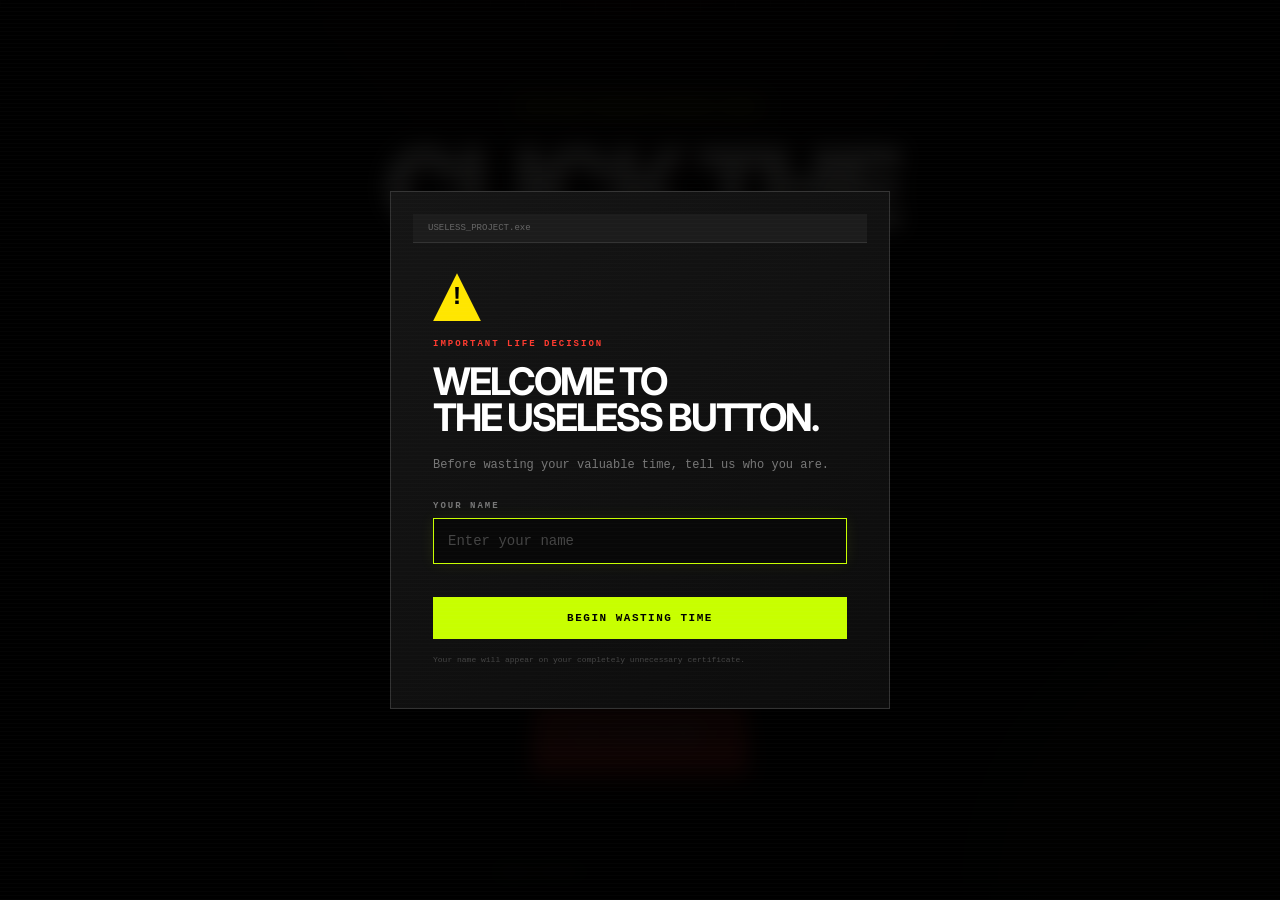
<file: index.html>
<!DOCTYPE html>
<html lang="en">

<head>

    <meta charset="UTF-8">

    <meta
        name="viewport"
        content="width=device-width, initial-scale=1.0"
    >

    <meta
        name="description"
        content="The Useless Button - click it, waste time, get a certificate."
    >

    <title>The Useless Button</title>


    <!-- =========================================
         GOOGLE FONTS
    ========================================== -->

    <link
        rel="preconnect"
        href="https://fonts.googleapis.com"
    >

    <link
        rel="preconnect"
        href="https://fonts.gstatic.com"
        crossorigin
    >

    <link
        href="https://fonts.googleapis.com/css2?family=Cormorant+Garamond:ital,wght@0,400;0,500;0,600;1,400;1,500;1,600&family=Inter:wght@400;500;600;700;800&display=swap"
        rel="stylesheet"
    >


    <!-- =========================================
         CSS
    ========================================== -->

    <link
        rel="stylesheet"
        href="style.css"
    >

</head>


<body>


    <!-- =====================================================
         NAME POPUP
    ====================================================== -->

    <div
        id="nameOverlay"
        class="name-overlay"
    >

        <div class="name-box">


            <!-- Warning Icon -->

            <div class="warning-icon">
                !
            </div>


            <!-- Eyebrow -->

            <div class="name-eyebrow">
                IMPORTANT LIFE DECISION
            </div>


            <!-- Heading -->

            <h1>
                Welcome to<br>
                The Useless Button.
            </h1>


            <!-- Description -->

            <p class="name-description">
                Before wasting your valuable time,
                tell us who you are.
            </p>


            <!-- Name Label -->

            <label for="nameInput">
                YOUR NAME
            </label>


            <!-- Name Input -->

            <input
                type="text"
                id="nameInput"
                placeholder="Enter your name"
                autocomplete="off"
                maxlength="50"
            >


            <!-- Error -->

            <div
                id="nameError"
                class="name-error"
                aria-live="polite"
            ></div>


            <!-- Begin Button -->

            <button
                type="button"
                id="beginButton"
            >
                BEGIN WASTING TIME
            </button>


            <!-- Fine Print -->

            <p class="fine-print">
                Your name will appear on your
                completely unnecessary certificate.
            </p>

        </div>

    </div>



    <!-- =====================================================
         MAIN PAGE
    ====================================================== -->

    <main class="container">

        <div class="content">


            <!-- Eyebrow -->

            <div class="eyebrow">
                THE MOST USELESS PROJECT EVER
            </div>


            <!-- Main Heading -->

            <h1>
                Click the<br>
                Button.
            </h1>


            <!-- Subtitle -->

            <p class="subtitle">
                There is absolutely no reason to do this.
            </p>



            <!-- =================================================
                 TIMER
            ================================================== -->

            <div class="timer-container">

                <span class="timer-label">
                    TIME WASTED
                </span>


                <div id="timer">
                    00:00:00
                </div>

            </div>



            <!-- =================================================
                 MAIN RED BUTTON
            ================================================== -->

            <button
                type="button"
                id="mainButton"
            >
                CLICK ME
            </button>



            <!-- =================================================
                 CLICK COUNTER
            ================================================== -->

            <div class="counter-container">

                <span class="counter-label">
                    TIMES CLICKED
                </span>


                <div id="counter">
                    0
                </div>

            </div>



            <!-- =================================================
                 STOP BUTTON
            ================================================== -->

            <button
                type="button"
                id="stopButton"
            >
                STOP
            </button>



            <!-- =================================================
                 STATUS
            ================================================== -->

            <div
                id="status"
                aria-live="polite"
            >
                Your journey begins here.
            </div>

        </div>



        <!-- =================================================
             FOOTER
        ================================================== -->

        <footer>
            Made for absolutely no reason.
        </footer>

    </main>



    <!-- =====================================================
         CERTIFICATE GENERATION LOADING SCREEN
    ====================================================== -->

    <div
        id="loadingOverlay"
        class="overlay hidden"
        aria-hidden="true"
    >

        <div class="loading-box">


            <!-- Spinner -->

            <div
                class="spinner"
                aria-hidden="true"
            ></div>


            <!-- Heading -->

            <h2>
                Generating Certificate
            </h2>


            <!-- Loading Message -->

            <p
                id="loadingText"
                aria-live="polite"
            >
                Analyzing your life choices...
            </p>


            <!-- Progress Bar -->

            <div class="loading-bar">

                <div
                    id="loadingProgress"
                    role="progressbar"
                    aria-valuemin="0"
                    aria-valuemax="100"
                    aria-valuenow="0"
                ></div>

            </div>

        </div>

    </div>



    <!-- =====================================================
         CERTIFICATE OVERLAY
    ====================================================== -->

    <div
        id="certificateOverlay"
        class="overlay hidden"
        aria-hidden="true"
    >

        <div
            class="certificate-window"
            role="dialog"
            aria-modal="true"
            aria-label="Useless Button Certificate"
        >


            <!-- =================================================
                 CERTIFICATE
            ================================================== -->

            <div class="certificate">

                <div class="certificate-border">


                    <!-- Certificate Type -->

                    <div class="certificate-small">
                        OFFICIAL CERTIFICATE OF
                    </div>


                    <!-- Organization -->

                    <div class="institute">
                        The Institute of Pointless Achievements
                    </div>


                    <!-- Divider -->

                    <div class="divider"></div>



                    <!-- =================================================
                         CONGRATULATIONS
                    ================================================== -->

                    <div class="congratulations">
                        Congratulations
                    </div>



                    <!-- Intro -->

                    <div class="certificate-text">
                        This prestigious certificate is awarded to
                    </div>



                    <!-- =================================================
                         USER NAME
                    ================================================== -->

                    <div
                        id="certificateName"
                        class="certificate-name"
                    >
                        Your Name
                    </div>



                    <!-- Click Text -->

                    <div class="certificate-text">
                        for successfully clicking the button
                    </div>



                    <!-- =================================================
                         CLICK NUMBER
                    ================================================== -->

                    <div
                        id="certificateClicks"
                        class="big-number"
                    >
                        0
                    </div>



                    <!-- Time Text -->

                    <div class="certificate-text">
                        times and wasting
                    </div>



                    <!-- =================================================
                         TIME NUMBER
                    ================================================== -->

                    <div
                        id="certificateTime"
                        class="big-number time-number"
                    >
                        0
                    </div>



                    <!-- Seconds -->

                    <div class="certificate-text">
                        seconds of their life.
                    </div>



                    <!-- =================================================
                         USELESS SEAL
                    ================================================== -->

                    <div class="seal">

                        <span>
                            USELESS
                        </span>

                        <small>
                            VERIFIED
                        </small>

                    </div>



                    <!-- =================================================
                         DATE
                    ================================================== -->

                    <div
                        id="certificateDate"
                        class="certificate-date"
                    >
                        Issued today
                    </div>



                    <!-- =================================================
                         CERTIFICATE ID
                    ================================================== -->

                    <div
                        id="certificateId"
                        class="certificate-id"
                    >
                        CERTIFICATE ID: BTN-000000
                    </div>

                </div>

            </div>



            <!-- =================================================
                 CERTIFICATE BUTTONS
            ================================================== -->

            <div class="certificate-bottom-actions">


                <!-- PRINT -->

                <button
                    type="button"
                    id="printCertificate"
                    class="certificate-action-button"
                    title="Print certificate"
                >
                    🖨 Print
                </button>


                <!-- CLOSE -->

                <button
                    type="button"
                    id="closeCertificateBottom"
                    class="certificate-action-button"
                    title="Close certificate"
                >
                    Close
                </button>

            </div>

        </div>

    </div>



    <!-- =====================================================
         JAVASCRIPT
    ====================================================== -->

    <script src="script.js"></script>

</body>

</html>
</file>
<file: style.css>
* {
    box-sizing: border-box;
    margin: 0;
    padding: 0;
}

:root {
    --black: #080808;
    --near-black: #0d0d0d;
    --panel: #111111;
    --panel-2: #151515;

    --white: #f5f5f0;
    --muted: #777;

    --red: #ff3b30;
    --red-dark: #b91c1c;

    --lime: #c8ff00;
    --cyan: #00f0ff;
    --yellow: #ffe600;
    --purple: #a855f7;

    --border: #292929;

    --terminal-green: #7cff6b;

    --grid: rgba(255, 255, 255, 0.035);

    --mono: "Courier New", Courier, monospace;
    --sans: "Inter", Arial, sans-serif;
}


/* =========================================================
   BODY
========================================================= */

body {
    min-height: 100vh;

    background:
        radial-gradient(
            circle at 50% -20%,
            rgba(255, 59, 48, 0.12),
            transparent 35%
        ),
        radial-gradient(
            circle at 100% 100%,
            rgba(200, 255, 0, 0.06),
            transparent 30%
        ),
        var(--black);

    color: var(--white);

    font-family: var(--sans);

    overflow-x: hidden;
}


/* =========================================================
   BACKGROUND GRID
========================================================= */

body::before {
    content: "";

    position: fixed;

    inset: 0;

    pointer-events: none;

    z-index: 0;

    background-image:
        linear-gradient(
            var(--grid) 1px,
            transparent 1px
        ),
        linear-gradient(
            90deg,
            var(--grid) 1px,
            transparent 1px
        );

    background-size: 35px 35px;

    mask-image:
        linear-gradient(
            to bottom,
            black,
            transparent 90%
        );
}


/* =========================================================
   SCANLINES
========================================================= */

body::after {
    content: "";

    position: fixed;

    inset: 0;

    pointer-events: none;

    z-index: 9998;

    opacity: 0.035;

    background:
        repeating-linear-gradient(
            to bottom,
            transparent 0,
            transparent 3px,
            #fff 4px
        );
}


/* =========================================================
   MAIN PAGE
========================================================= */

.container {
    position: relative;

    z-index: 1;

    min-height: 100vh;

    display: flex;

    flex-direction: column;

    align-items: center;

    justify-content: center;

    text-align: center;

    padding: 40px 20px 80px;
}


.content {
    width: 100%;

    max-width: 720px;

    display: flex;

    flex-direction: column;

    align-items: center;
}


/* =========================================================
   EYEBROW
========================================================= */

.eyebrow {
    display: inline-block;

    color: var(--lime);

    border: 1px solid
        rgba(200, 255, 0, 0.35);

    background:
        rgba(200, 255, 0, 0.05);

    padding: 7px 12px;

    margin-bottom: 22px;

    font-family: var(--mono);

    font-size: 10px;

    font-weight: 700;

    letter-spacing: 2px;

    text-transform: uppercase;
}


/* =========================================================
   MAIN HEADING
========================================================= */

.content h1 {
    font-family: var(--sans);

    font-size:
        clamp(
            58px,
            11vw,
            110px
        );

    font-weight: 900;

    line-height: 0.82;

    letter-spacing: -7px;

    text-transform: uppercase;

    margin-bottom: 25px;

    color: var(--white);

    text-shadow:
        5px 5px 0
        rgba(255, 59, 48, 0.15);
}


/* =========================================================
   SUBTITLE
========================================================= */

.subtitle {
    color: #888;

    font-family: var(--mono);

    font-size: 13px;

    margin-bottom: 30px;
}


.subtitle::before {
    content: "> ";

    color: var(--terminal-green);
}


/* =========================================================
   TIMER
   DIRECTLY ABOVE THE BUTTON
========================================================= */

.timer-container {
    position: relative;

    width: 245px;

    margin-bottom: 22px;

    padding: 13px 18px 14px;

    background:
        linear-gradient(
            145deg,
            #151515,
            #0b0b0b
        );

    border: 1px solid #292929;

    border-top: 2px solid var(--cyan);

    box-shadow:
        0 8px 25px
        rgba(0, 0, 0, 0.35);

    text-align: center;

    order: 0;
}


/* Small top status */

.timer-container::before {
    content: "●  LIVE SYSTEM METRIC";

    display: block;

    margin-bottom: 7px;

    color: var(--cyan);

    font-family: var(--mono);

    font-size: 8px;

    font-weight: 700;

    letter-spacing: 1.5px;
}


/* Decorative ID */

.timer-container::after {
    content: "SYS_001";

    position: absolute;

    top: 7px;

    right: 9px;

    color: #333;

    font-family: var(--mono);

    font-size: 6px;
}


/* Timer label */

.timer-label {
    display: block;

    margin-bottom: 4px;

    color: #666;

    font-family: var(--mono);

    font-size: 8px;

    font-weight: 700;

    letter-spacing: 2px;

    text-transform: uppercase;
}


/* Actual timer */

#timer {
    color: var(--cyan);

    font-family: var(--mono);

    font-size: 29px;

    font-weight: 700;

    line-height: 1;

    letter-spacing: 1px;

    font-variant-numeric: tabular-nums;

    text-shadow:
        0 0 12px
        rgba(0, 240, 255, 0.35);
}


/* =========================================================
   MAIN BUTTON
   DIRECTLY BELOW TIMER
========================================================= */

#mainButton {
    position: relative;

    order: 1;

    border: 2px solid var(--red);

    background:
        linear-gradient(
            135deg,
            #ff4b40,
            var(--red)
        );

    color: white;

    padding: 21px 45px;

    font-family: var(--sans);

    font-size: 15px;

    font-weight: 900;

    letter-spacing: 2px;

    text-transform: uppercase;

    cursor: pointer;

    border-radius: 2px;

    box-shadow:
        0 0 0 1px #000,
        0 9px 0 var(--red-dark),
        0 18px 35px
        rgba(255, 59, 48, 0.18);

    transition:
        transform 0.08s,
        box-shadow 0.08s,
        filter 0.2s;
}


#mainButton::before {
    content: "⚠";

    margin-right: 10px;
}


#mainButton:hover {
    filter: brightness(1.15);

    box-shadow:
        0 0 25px
        rgba(255, 59, 48, 0.25),
        0 9px 0 var(--red-dark);
}


#mainButton:active {
    transform: translateY(7px);

    box-shadow:
        0 2px 0 var(--red-dark);
}


#mainButton:disabled {
    opacity: 0.35;

    cursor: not-allowed;

    filter: grayscale(1);
}


/* =========================================================
   COUNTER
========================================================= */

.counter-container {
    margin-top: 35px;

    margin-bottom: 20px;
}


#counter {
    color: var(--lime);

    font-family: var(--mono);

    font-size: 38px;

    font-weight: 700;

    text-shadow:
        0 0 15px
        rgba(200, 255, 0, 0.2);
}


/* =========================================================
   STOP BUTTON
========================================================= */

#stopButton {
    border: 1px solid #444;

    background: transparent;

    color: #aaa;

    padding: 10px 26px;

    font-family: var(--mono);

    font-size: 10px;

    font-weight: 700;

    letter-spacing: 2px;

    text-transform: uppercase;

    cursor: pointer;

    border-radius: 2px;

    transition: 0.2s;
}


#stopButton::before {
    content: "■ ";

    color: var(--red);
}


#stopButton:hover {
    background: #171717;

    color: white;

    border-color: #777;
}


#stopButton:disabled {
    opacity: 0.3;

    cursor: not-allowed;
}


/* =========================================================
   STATUS
========================================================= */

#status {
    min-height: 22px;

    margin-top: 25px;

    color: var(--terminal-green);

    font-family: var(--mono);

    font-size: 11px;
}


#status::before {
    content: "[SYSTEM] ";

    color: #555;
}


/* =========================================================
   FOOTER
========================================================= */

footer {
    position: absolute;

    bottom: 22px;

    color: #444;

    font-family: var(--mono);

    font-size: 9px;

    letter-spacing: 1px;

    text-transform: uppercase;
}


footer::before {
    content: "BUILD STATUS: ";

    color: var(--terminal-green);
}


/* =========================================================
   NAME POPUP
========================================================= */

.name-overlay {
    position: fixed;

    inset: 0;

    z-index: 1000;

    display: flex;

    align-items: center;

    justify-content: center;

    padding: 20px;

    background:
        rgba(0, 0, 0, 0.92);

    backdrop-filter: blur(10px);
}


.name-box {
    position: relative;

    width: 100%;

    max-width: 500px;

    background:
        linear-gradient(
            145deg,
            #151515,
            #0c0c0c
        );

    border: 1px solid #333;

    padding: 42px;

    text-align: left;

    box-shadow:
        0 30px 100px
        rgba(0, 0, 0, 0.8);
}


.name-box::before {
    content: "USELESS_PROJECT.exe";

    display: block;

    margin: -20px -20px 30px;

    padding: 9px 15px;

    background: #1c1c1c;

    border-bottom: 1px solid #333;

    color: #666;

    font-family: var(--mono);

    font-size: 9px;
}


.warning-icon {
    width: 48px;

    height: 48px;

    margin-bottom: 18px;

    display: flex;

    align-items: center;

    justify-content: center;

    background: var(--yellow);

    color: #000;

    font-family: var(--mono);

    font-size: 25px;

    font-weight: 900;

    clip-path:
        polygon(
            50% 0%,
            100% 100%,
            0% 100%
        );
}


.name-eyebrow {
    color: var(--red);

    font-family: var(--mono);

    font-size: 9px;

    font-weight: 700;

    letter-spacing: 2px;

    margin-bottom: 14px;
}


.name-box h1 {
    color: white;

    font-size: 38px;

    line-height: 0.95;

    letter-spacing: -2px;

    text-transform: uppercase;

    margin-bottom: 20px;
}


.name-description {
    color: #777;

    font-family: var(--mono);

    font-size: 12px;

    line-height: 1.7;

    margin-bottom: 25px;
}


.name-box label {
    display: block;

    color: #777;

    font-family: var(--mono);

    font-size: 9px;

    font-weight: 700;

    letter-spacing: 2px;

    margin-bottom: 7px;
}


#nameInput {
    width: 100%;

    padding: 14px;

    border: 1px solid #333;

    outline: none;

    background: #080808;

    color: white;

    font-family: var(--mono);

    font-size: 14px;

    margin-bottom: 7px;
}


#nameInput::placeholder {
    color: #444;
}


#nameInput:focus {
    border-color: var(--lime);

    box-shadow:
        0 0 15px
        rgba(200, 255, 0, 0.08);
}


#nameInput.input-error {
    border-color: var(--red);
}


.name-error {
    min-height: 18px;

    color: var(--red);

    font-family: var(--mono);

    font-size: 10px;
}


#beginButton {
    width: 100%;

    border: none;

    background: var(--lime);

    color: #000;

    padding: 15px;

    margin-top: 8px;

    font-family: var(--mono);

    font-size: 11px;

    font-weight: 900;

    letter-spacing: 1.5px;

    cursor: pointer;
}


#beginButton:hover {
    background: #dcff5c;
}


.fine-print {
    color: #444;

    font-family: var(--mono);

    font-size: 8px;

    line-height: 1.5;

    margin-top: 15px;
}


/* =========================================================
   GENERAL OVERLAY
========================================================= */

.overlay {
    position: fixed;

    inset: 0;

    z-index: 2000;

    display: flex;

    align-items: center;

    justify-content: center;

    padding: 20px;

    background:
        rgba(0, 0, 0, 0.9);

    backdrop-filter: blur(8px);
}


.hidden {
    display: none !important;
}


/* =========================================================
   LOADING
========================================================= */

.loading-box {
    width: 100%;

    max-width: 460px;

    background: #0d0d0d;

    border: 1px solid #333;

    padding: 40px;

    text-align: center;

    box-shadow:
        0 30px 100px
        rgba(0, 0, 0, 0.8);
}


.spinner {
    width: 45px;

    height: 45px;

    margin: 0 auto 25px;

    border: 3px solid #222;

    border-top-color: var(--lime);

    border-right-color: var(--red);

    border-radius: 50%;

    animation:
        spin 0.7s linear infinite;
}


@keyframes spin {
    to {
        transform: rotate(360deg);
    }
}


.loading-box h2 {
    color: white;

    font-family: var(--mono);

    font-size: 18px;

    text-transform: uppercase;

    margin-bottom: 12px;
}


.loading-box p {
    color: var(--terminal-green);

    font-family: var(--mono);

    font-size: 10px;

    min-height: 18px;
}


.loading-box p::before {
    content: "> ";
}


.loading-bar {
    height: 7px;

    background: #1d1d1d;

    border: 1px solid #333;

    margin-top: 25px;

    overflow: hidden;
}


#loadingProgress {
    height: 100%;

    width: 0;

    background:
        repeating-linear-gradient(
            45deg,
            var(--lime),
            var(--lime) 10px,
            #a9d900 10px,
            #a9d900 20px
        );

    transition:
        width 0.1s linear;
}


/* =========================================================
   CERTIFICATE WINDOW
========================================================= */

.certificate-window {
    width:
        min(
            800px,
            94vw
        );

    max-height: 94vh;

    overflow-y: auto;

    display: flex;

    flex-direction: column;

    align-items: center;
}


/* =========================================================
   CERTIFICATE
========================================================= */

.certificate {
    width: 100%;

    background: #f1f0e9;

    padding: 7px;

    box-shadow:
        0 30px 100px
        rgba(0, 0, 0, 0.8);
}


.certificate-border {
    position: relative;

    border: 3px double #111;

    padding: 38px 25px 30px;

    text-align: center;

    background:
        linear-gradient(
            135deg,
            #f7f6ef,
            #e9e7dc
        );
}


.certificate-border::before {
    content:
        "HACKATHON SUBMISSION // VERIFIED USELESS";

    position: absolute;

    top: 10px;

    left: 0;

    right: 0;

    color: #999;

    font-family: var(--mono);

    font-size: 7px;

    letter-spacing: 2px;
}


.certificate-small {
    font-family: var(--mono);

    font-size: 8px;

    font-weight: 900;

    letter-spacing: 3px;

    color: #555;

    margin-bottom: 5px;
}


.institute {
    font-family: var(--mono);

    font-size: 9px;

    color: #777;

    letter-spacing: 1px;
}


.divider {
    width: 80px;

    height: 2px;

    background: #111;

    margin: 15px auto;
}


/* =========================================================
   CONGRATULATIONS
========================================================= */

.congratulations {
    font-family: Georgia, serif;

    font-style: italic;

    font-size:
        clamp(
            45px,
            8vw,
            75px
        );

    line-height: 1;

    color: #111;

    margin-bottom: 15px;
}


/* =========================================================
   CERTIFICATE TEXT
========================================================= */

.certificate-text {
    font-family: Georgia, serif;

    font-size: 15px;

    color: #555;

    line-height: 1.5;
}


/* =========================================================
   CERTIFICATE NAME
========================================================= */

.certificate-name {
    font-family: Georgia, serif;

    font-size:
        clamp(
            30px,
            6vw,
            48px
        );

    font-style: italic;

    color: #111;

    border-bottom: 1px solid #888;

    display: inline-block;

    padding: 3px 30px 5px;

    margin: 10px 0 8px;

    max-width: 90%;

    overflow-wrap: anywhere;
}


/* =========================================================
   CERTIFICATE NUMBERS
========================================================= */

.big-number {
    font-family: var(--mono);

    font-size: 42px;

    font-weight: 900;

    line-height: 1;

    color: #111;

    margin: 7px 0;
}


.time-number {
    font-size: 34px;
}


/* =========================================================
   SEAL
========================================================= */

.seal {
    width: 70px;

    height: 70px;

    margin: 18px auto 12px;

    border: 3px solid #111;

    border-radius: 50%;

    display: flex;

    flex-direction: column;

    align-items: center;

    justify-content: center;

    color: #111;

    transform: rotate(-8deg);
}


.seal span {
    font-family: var(--mono);

    font-size: 8px;

    font-weight: 900;

    letter-spacing: 1px;
}


.seal small {
    font-family: var(--mono);

    font-size: 6px;

    margin-top: 3px;
}


/* =========================================================
   DATE + ID
========================================================= */

.certificate-date {
    font-family: var(--mono);

    font-size: 9px;

    color: #555;

    margin-top: 8px;
}


.certificate-id {
    font-family: var(--mono);

    font-size: 7px;

    color: #999;

    letter-spacing: 1px;

    margin-top: 5px;
}


/* =========================================================
   CERTIFICATE ACTIONS
========================================================= */

.certificate-bottom-actions {
    display: flex;

    align-items: center;

    justify-content: center;

    gap: 8px;

    margin-top: 12px;
}


.certificate-action-button {
    border: 1px solid #444;

    background: #111;

    color: white;

    padding: 10px 18px;

    border-radius: 2px;

    font-family: var(--mono);

    font-size: 10px;

    font-weight: 700;

    letter-spacing: 1px;

    cursor: pointer;

    transition: 0.2s;
}


.certificate-action-button:hover {
    background: var(--lime);

    color: #000;

    border-color: var(--lime);
}


/* =========================================================
   RANDOM EMOJI
========================================================= */

.useless-floating-emoji {
    position: fixed;

    z-index: 9999;

    pointer-events: none;

    user-select: none;

    will-change:
        transform,
        opacity;

    animation-name:
        uselessEmojiPop;

    animation-timing-function:
        cubic-bezier(
            0.2,
            0.8,
            0.2,
            1
        );

    animation-fill-mode: both;

    filter:
        drop-shadow(
            0 5px 10px
            rgba(0, 0, 0, 0.4)
        );
}


@keyframes uselessEmojiPop {
    0% {
        opacity: 0;

        transform:
            translateY(40px)
            scale(0.2)
            rotate(
                var(--emoji-rotation)
            );
    }

    15% {
        opacity: 1;

        transform:
            translateY(-10px)
            scale(1.25)
            rotate(
                var(--emoji-rotation)
            );
    }

    45% {
        opacity: 1;

        transform:
            translateY(-30px)
            scale(1)
            rotate(
                var(--emoji-rotation)
            );
    }

    100% {
        opacity: 0;

        transform:
            translateY(-160px)
            scale(0.7)
            rotate(
                calc(
                    var(--emoji-rotation) + 35deg
                )
            );
    }
}


/* =========================================================
   BIG EMOJI CELEBRATION
========================================================= */

.useless-celebration {
    position: fixed;

    z-index: 10000;

    top: 50%;

    left: 50%;

    transform:
        translate(-50%, -50%)
        scale(0.5);

    pointer-events: none;

    user-select: none;

    white-space: nowrap;

    color: #000;

    background: var(--lime);

    border: 3px solid #000;

    padding: 18px 28px;

    border-radius: 2px;

    font-family: var(--sans);

    font-size:
        clamp(
            20px,
            5vw,
            38px
        );

    font-weight: 900;

    letter-spacing: 1px;

    box-shadow:
        8px 8px 0 #000;

    animation:
        uselessCelebrationPop
        1.8s
        cubic-bezier(
            0.2,
            0.8,
            0.2,
            1
        )
        forwards;
}


@keyframes uselessCelebrationPop {
    0% {
        opacity: 0;

        transform:
            translate(-50%, -50%)
            scale(0.3)
            rotate(-8deg);
    }

    20% {
        opacity: 1;

        transform:
            translate(-50%, -50%)
            scale(1.15)
            rotate(3deg);
    }

    35% {
        transform:
            translate(-50%, -50%)
            scale(1)
            rotate(0deg);
    }

    75% {
        opacity: 1;

        transform:
            translate(-50%, -50%)
            scale(1);
    }

    100% {
        opacity: 0;

        transform:
            translate(-50%, -70%)
            scale(0.8);
    }
}


/* =========================================================
   MOBILE
========================================================= */

@media (max-width: 600px) {

    .container {
        padding:
            30px 15px 70px;
    }


    .content h1 {
        font-size:
            clamp(
                52px,
                17vw,
                80px
            );

        letter-spacing: -4px;
    }


    .subtitle {
        font-size: 11px;

        margin-bottom: 25px;
    }


    /* Timer remains directly above button */

    .timer-container {
        position: relative;

        top: auto;

        right: auto;

        width: 210px;

        margin:
            0 auto 20px;

        text-align: center;

        border-top: 2px solid var(--cyan);
    }


    .timer-container::after {
        display: none;
    }


    #timer {
        font-size: 25px;
    }


    #mainButton {
        width: 90%;

        padding:
            19px 20px;
    }


    .name-box {
        padding:
            30px 22px;
    }


    .name-box h1 {
        font-size: 31px;
    }


    .certificate-border {
        padding:
            30px 15px 25px;
    }


    .certificate-text {
        font-size: 13px;
    }


    .certificate-name {
        padding-left: 15px;

        padding-right: 15px;
    }


    .certificate-bottom-actions {
        margin-top: 10px;
    }


    .certificate-action-button {
        padding:
            8px 14px;
    }


    .useless-celebration {
        max-width: 90vw;

        text-align: center;

        white-space: normal;

        padding:
            14px 18px;
    }
}


/* =========================================================
   EXTRA SMALL DEVICES
========================================================= */

@media (max-width: 400px) {

    .content h1 {
        font-size: 52px;
    }


    #timer {
        font-size: 23px;
    }


    #counter {
        font-size: 32px;
    }


    .certificate {
        padding: 5px;
    }


    .certificate-border {
        padding:
            25px 10px 20px;
    }


    .congratulations {
        font-size: 42px;
    }


    .big-number {
        font-size: 36px;
    }


    .time-number {
        font-size: 28px;
    }


    .certificate-name {
        font-size: 27px;

        padding-left: 8px;

        padding-right: 8px;
    }
}


/* =========================================================
   PRINT
========================================================= */

@media print {

    body {
        background: white;

        color: black;
    }


    body::before,
    body::after {
        display: none;
    }


    body > * {
        display: none !important;
    }


    #certificateOverlay {
        display: flex !important;

        position: static;

        width: 100%;

        height: auto;

        background: white;

        padding: 0;
    }


    .certificate-window {
        width: 100%;

        max-width: none;

        max-height: none;

        overflow: visible;
    }


    .certificate {
        box-shadow: none;

        width: 100%;

        padding: 0;
    }


    .certificate-border {
        padding:
            45px 30px;

        border:
            3px double #111;
    }


    .certificate-bottom-actions {
        display: none !important;
    }


    @page {
        size: A4 landscape;

        margin: 12mm;
    }
}
</file>
